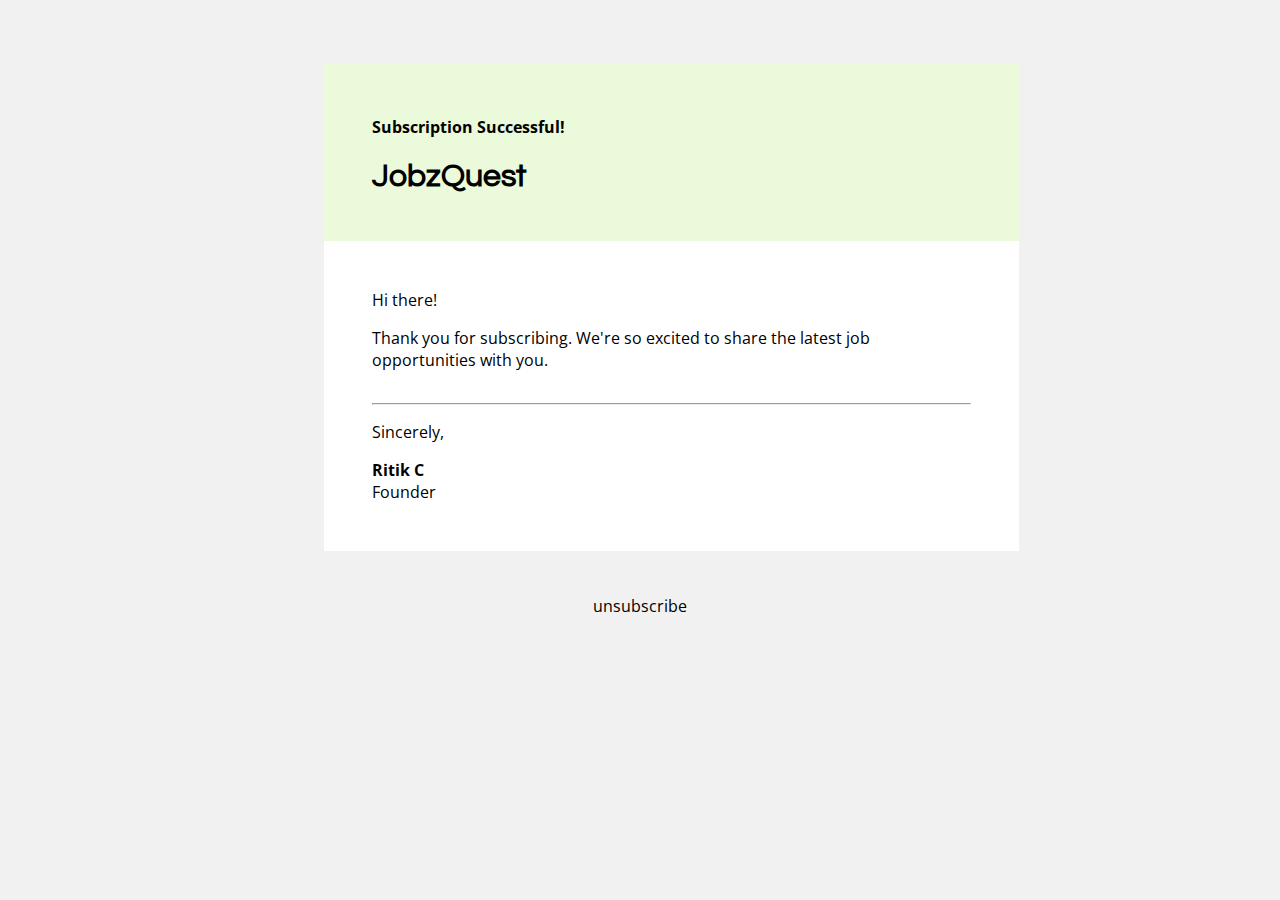
<file: email.html>
<!DOCTYPE html>
<html lang="en">

<head>
    <meta charset="UTF-8">
    <meta http-equiv="X-UA-Compatible" content="IE=edge">
    <meta name="viewport" content="width=device-width, initial-scale=1.0">
    <title>Document</title>
    <style>
        @import url('https://fonts.googleapis.com/css?family=Dancing+Script|Open+Sans|Questrial&display=swap');


        body {
            background: #f1f1f1;
            font-family: 'Open Sans', sans-serif;
        }

        .banner {
            background: #ebfada;
            color: black;
        }

        .banner,
        .email-content {
            padding: 2em 3em;
            overflow: hidden;
        }

        h1 {
            font-family: 'Questrial', sans-serif;
            font-size: 2rem;
            margin: 0 0 .5em 0;
        }

        hr {
            margin-top: 2em;
            background: blue;
        }

        a {
            text-decoration: none;
        }

        .sig {
            font-family: 'Dancing Script', cursive;
            font-size: 3.5em;
            margin: 0;
        }

        .email-container {
            margin: 5% 20% 1% 25%;
            background: #ffffff;
        }

        footer {
            text-align: center;
            margin: 0;
            padding: 1em;
        }

        /* Extra small devices (phones, 600px and down) */
@media only screen and (max-width: 769px) {
    .email-container {
        margin: 5% 10% 1% 10%;
    }
}

    </style>
</head>

<body>
    <link rel="stylesheet" href="https://use.fontawesome.com/releases/v5.3.1/css/all.css"
        integrity="sha384-mzrmE5qonljUremFsqc01SB46JvROS7bZs3IO2EmfFsd15uHvIt+Y8vEf7N7fWAU" crossorigin="anonymous">
    <meta name="google-site-verification" content="OBHSOz2bJypVuqhse4EbUNPh6u4nlzaqmKaLoOryaqs" />
    <main>
        <div class="email-container">
            <div class="email-body">
                <div class="banner">
                    <h4>Subscription Successful!</h4>
                    <h1>JobzQuest</span></h1>
                </div>
                <div class="email-content">
                    <p>Hi there!</p>
                    <p>Thank you for subscribing. We're so excited to share the latest job opportunities with you.</p>

                    <hr>
                    <p>Sincerely,</p>
                    <p><b>Ritik C</b>
                        <br>Founder
                    </p>
                </div>
            </div>
        </div>
    </main>
    <footer>
        <p>unsubscribe</p>
    </footer>
</body>

</html>
</file>
